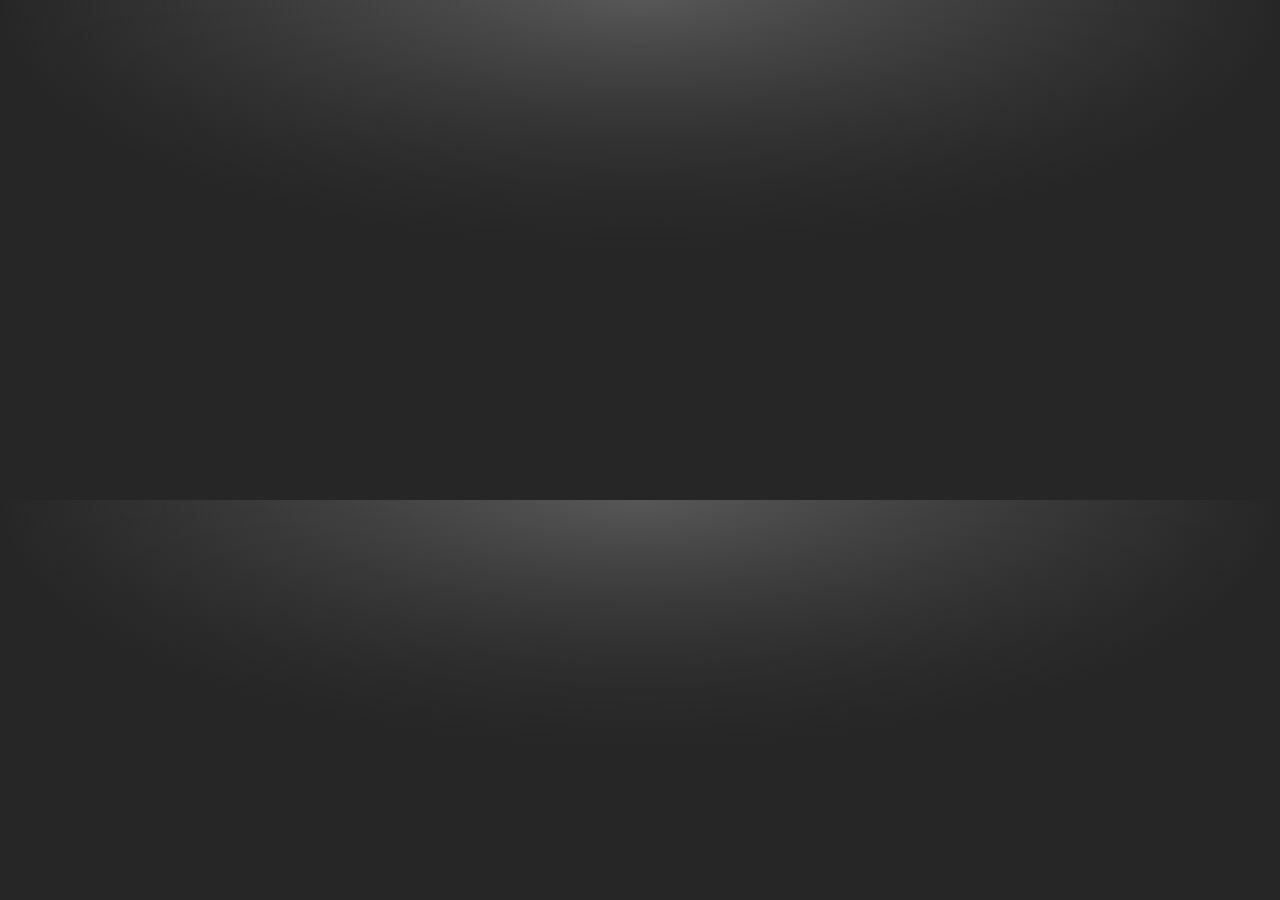
<file: testing.html>
<!DOCTYPE html>

<html lang="en">

<head>

  <meta charset="UTF-8">
  <meta http-equiv="X-UA-Compatible" content="IE=edge">
  <meta name="viewport" content="width=device-width, initial-scale=1.0">
  <title>CSS-Tricks</title>
  <link rel="stylesheet" href="css/home-main.css">
  <script type="module" src="js/home-main.js"></script>

</head>

<body>

  <div style="height:500px"></div>

</body>

</html>
</file>
<file: css/home-main.css>
@font-face {
  font-family: Blanco;
  src: url("../fonts/blanco-regular.woff2") format("woff2");
  font-weight: normal;
}
@font-face {
  font-family: Blanco;
  src: url("../fonts/blanco-italic.woff2") format("woff2");
  font-weight: normal;
  font-style: italic;
}
@font-face {
  font-family: Blanco;
  src: url("../fonts/blanco-bold.woff2") format("woff2");
  font-weight: bold;
}
@font-face {
  font-family: Primer;
  src: url("../fonts/primer-bold.woff2") format("woff2");
  font-weight: bold;
}
body {
  margin: 0;
  background-color: rgb(38, 38, 38);
  background-image: radial-gradient(50% 50% at 50% 0%, rgba(0, 0, 0, 0.66), rgb(38, 38, 38)), linear-gradient(rgb(255, 255, 255), rgb(38, 38, 38));
  font-family: Blanco, serif;
}

.heading {
  margin: 0.3em 0 0.6em 0;
  font-size: 32px;
  line-height: 115%;
  font-family: Primer, sans-serif;
  color: rgb(0, 0, 0);
}

.heading--huge {
  font-size: 48px;
}

.heading--small {
  font-size: 22px;
}

.heading--color-2 {
  color: rgb(255, 255, 255);
}

.heading--fancy {
  font-weight: normal;
  font-family: Blanco, serif;
}

.heading--no-margin {
  margin: 0;
}

.link {
  color: rgb(0, 137, 199);
  text-decoration: none;
}
.link:hover {
  opacity: 0.8;
}

.link--color-2 {
  color: rgb(255, 122, 24);
}

.link--color-3 {
  color: rgb(0, 0, 0);
}

.link--color-4 {
  color: rgb(255, 255, 255);
}

.link--color-5 {
  color: rgb(67, 67, 67);
}

.link--color-6 {
  color: rgb(169, 163, 159);
}
.link--color-6:hover {
  opacity: 1;
  color: rgb(255, 255, 255);
}

.article-preview {
  margin: 32px 0;
  background-color: rgb(255, 255, 255);
  border-radius: 8px;
}

.article-preview__image-link {
  display: block;
}

.article-preview__image {
  display: block;
  width: 100%;
  height: 250px;
  border-radius: 8px 8px 0 0;
  object-fit: cover;
  object-position: center;
}

.article-preview-text-part {
  padding: 20px;
  color: rgb(71, 71, 71);
}

.article-preview__text {
  margin-bottom: 24px;
  font-size: 17px;
  line-height: 180%;
}

.article-preview--big .article-preview__image {
  height: 200px;
}

@media (min-width: 800px) {
  .article-preview--big {
    position: relative;
  }
  .article-preview--big .article-preview__image-link {
    position: absolute;
    top: 0;
    left: 0;
    width: 50%;
    height: 100%;
  }
  .article-preview--big .article-preview__image-link::before {
    content: "";
    position: absolute;
    width: 120%;
    height: 100%;
    background: linear-gradient(130deg, #ff7a18, #af002d 41.07%, #319197 76.05%);
    border-radius: 8px;
    opacity: 0.75;
    pointer-events: none;
    mix-blend-mode: screen;
  }
  .article-preview--big .article-preview__image-link::after {
    content: "";
    position: absolute;
    top: 0;
    right: 0;
    width: 40%;
    height: 100%;
    background-image: linear-gradient(90deg, transparent, rgb(255, 255, 255));
    pointer-events: none;
  }
  .article-preview--big .article-preview__image {
    height: 100%;
    border-radius: 8px 0 0 8px;
  }
  .article-preview--big .article-preview-text-part {
    position: relative;
    padding: 32px 32px 32px 50%;
    z-index: 1;
  }
  .article-preview--big .article-preview__text {
    font-size: 20px;
  }
}
@media (min-width: 1000px) {
  .article-preview--big .article-preview__image-link {
    width: 60%;
  }
}
.author {
  display: flex;
  align-items: center;
  gap: 12px;
  font-size: 16px;
}

.author__name {
  font-weight: bold;
}

.author__picture {
  display: block;
  width: 40px;
  border-radius: 50%;
}
.author__picture:hover {
  opacity: 0.8;
}

.basic-nav {
  max-width: 100%;
}

.basic-nav__list {
  display: flex;
  margin: 0;
  padding: 0;
  overflow: auto;
  list-style: none;
}

.basic-nav__link {
  display: block;
  padding: 10px;
  font-size: 12px;
  font-weight: bold;
  font-family: Primer;
  text-decoration: none;
  text-transform: uppercase;
  color: rgb(255, 255, 255);
  white-space: nowrap;
  user-select: none;
}
.basic-nav__link:hover {
  color: rgb(255, 122, 24);
  background-color: rgba(255, 255, 255, 0.1);
}

.button {
  padding: 0.8em 2em;
  font-size: 16px;
  color: rgb(255, 255, 255);
  background-color: rgb(94, 94, 94);
  text-transform: uppercase;
  text-align: center;
  border: none;
  border-bottom: 1px solid #262626;
  border-right: 1px solid #262626;
  font-weight: bold;
  box-shadow: inset 1px 1px 0 #777, 0 2px 3px rgba(0, 0, 0, 0.4);
  border-radius: 3px;
}
.button:hover {
  opacity: 0.8;
  cursor: pointer;
}

.content-and-ads {
  display: grid;
  gap: 32px;
  padding: 48px 0;
}

.content-and-ads__content > .button {
  grid-column: 1/-1;
}

.content-and-ads__ads {
  display: grid;
  gap: 16px;
  grid-template-columns: 300px;
  justify-content: center;
}

@media (min-width: 640px) {
  .content-and-ads__content {
    display: grid;
    grid-template-columns: repeat(2, auto);
    gap: 24px;
  }
  .content-and-ads__content > .article-preview {
    margin: 0;
  }
}
@media (min-width: 800px) {
  .content-and-ads {
    display: flex;
    gap: 24px;
  }
  .content-and-ads__content {
    grid-template-columns: auto;
  }
  .content-and-ads__ads {
    align-content: start;
  }
}
@media (min-width: 1200px) {
  .content-and-ads__content {
    grid-template-columns: repeat(2, 1fr);
  }
}
@media (min-width: 1440px) {
  .content-and-ads__content {
    grid-template-columns: repeat(3, 1fr);
  }
}
.cool-prompt {
  position: relative;
  margin-top: -48px;
  padding: 24px;
  color: rgb(255, 255, 255);
  background-color: rgb(67, 67, 67);
  border-radius: 0 0 8px 8px;
}
.cool-prompt::before {
  content: "";
  position: absolute;
  top: 0;
  left: -20px;
  width: 0;
  height: 0;
  border-width: 24px 10px;
  border-color: transparent rgb(144, 144, 144) rgb(144, 144, 144) transparent;
  border-style: solid;
}

.cool-prompt__heading {
  margin: 0 0 4px;
  color: rgb(255, 122, 24);
  text-transform: uppercase;
}

.cool-prompt__form {
  display: flex;
  gap: 16px;
  margin-top: 24px;
}
.cool-prompt__form > :nth-child(1) {
  width: 65%;
}
.cool-prompt__form > :nth-child(2) {
  width: 35%;
  padding-left: 0;
  padding-right: 0;
}

@media (min-width: 800px) {
  .cool-prompt__form > :nth-child(1), .cool-prompt__form > :nth-child(2) {
    width: auto;
  }
  .cool-prompt__form > :nth-child(2) {
    padding-left: 1em;
    padding-right: 1em;
  }
}
.fancy-cards-container {
  display: flex;
  gap: 24px;
  position: relative;
}
.fancy-cards-container::after {
  content: "";
  position: absolute;
  right: 0;
  top: 27px;
  width: 5px;
  height: 370px;
  background-image: linear-gradient(130deg, #ff7a18, #af002d 41.07%, #319197 76.05%);
  border-radius: 8px;
  box-shadow: rgb(0, 0, 0) -10px 0px 20px 3px;
}

/********************************************/
.fancy-category-card {
  display: flex;
  align-items: flex-end;
  flex-shrink: 0;
  position: relative;
  width: 175px;
  padding: 24px;
  margin-top: 32px;
  box-sizing: border-box;
  background-color: rgb(0, 0, 0);
  color: rgb(255, 255, 255);
  border-radius: 8px;
}
.fancy-category-card::before {
  content: "";
  position: absolute;
  top: -5px;
  left: -5px;
  z-index: -1;
  width: calc(100% + 10px);
  height: calc(100% + 10px);
  background-image: linear-gradient(130deg, #ff7a18, #af002d 41.07%, #319197 76.05%);
  border-radius: 8px;
}

.fancy-category-card__heading {
  width: min-content;
  margin-bottom: 1em;
}

.fancy-category-card__span {
  display: block;
  margin-bottom: 6px;
}

/********************************************/
.fancy-cards-list {
  display: flex;
  margin: 0;
  padding: 32px 0 32px 52px;
  list-style: none;
  overflow: auto;
}

.fancy-cards-item {
  position: relative;
  transition: 300ms;
}
.fancy-cards-item:not(.fancy-cards-item:first-of-type) {
  margin-left: -70px;
}
.fancy-cards-item:hover > .fancy-cards-article {
  transform: rotate(6deg) translateY(-10px);
}
.fancy-cards-item:hover ~ .fancy-cards-item {
  margin-left: 0;
}

/********************************************/
.fancy-cards-article {
  display: flex;
  flex-direction: column;
  justify-content: space-between;
  width: 190px;
  height: 360px;
  padding: 24px;
  box-sizing: border-box;
  background-color: rgb(67, 67, 67);
  background-image: linear-gradient(85deg, rgb(67, 67, 67), rgb(38, 38, 38));
  border-radius: 8px;
  box-shadow: rgb(0, 0, 0) -31.6px 0px 47.4px -31.6px;
  transition: 300ms;
}

.fancy-cards-article__date {
  color: rgb(119, 119, 119);
}

.fancy-cards-article__date-emphasis {
  color: rgb(212, 212, 212);
  font-weight: bold;
}

.fancy-cards-article__author {
  display: flex;
  align-items: center;
  gap: 12px;
}

/********************************************/
@media (min-width: 800px) {
  .fancy-category-card {
    width: 250px;
  }
  .fancy-cards-article {
    width: 320px;
  }
  .fancy-cards-item:not(.fancy-cards-item:first-of-type) {
    margin-left: -130px;
  }
  .fancy-cards-item:hover ~ .fancy-cards-item {
    margin-left: 0;
  }
}
.horizontal-list {
  display: flex;
  flex-wrap: wrap;
  gap: 2px 12px;
  margin: 0;
  padding: 0;
  list-style: none;
}

.horizontal-list--stylish {
  font-size: 9.25px;
  text-transform: uppercase;
  font-weight: bold;
  font-family: Primer;
}

@media (min-width: 800px) {
  .horizontal-list--stylish {
    font-size: 12px;
  }
}
.input {
  padding: 0 0.5em;
  font-size: 16px;
  background-color: rgb(234, 234, 234);
  border: none;
  border-radius: 3px;
}

.logo {
  display: inline-flex;
  align-items: center;
  gap: 6px;
}

.logo__icon {
  width: 20px;
}

.logo__text {
  width: 275px;
}

.mini-ad {
  position: sticky;
  top: 16px;
  display: grid;
  grid-template-columns: 60% 40%;
  gap: 12px;
  padding: 24px;
  background-color: rgb(234, 234, 234);
  border-radius: 8px;
}

.mini-ad__image {
  display: block;
  width: 100%;
  border-radius: 8px;
}
.mini-ad__image:hover {
  opacity: 0.8;
}

.mini-ad__text {
  margin: 0;
  font-size: 10px;
  line-height: 160%;
}

.mini-ad__ads-by {
  position: absolute;
  bottom: 8px;
  right: 8px;
  font-size: 11px;
}

.named-list {
  display: grid;
  align-content: start;
  gap: 8px;
  margin: 24px 0;
  padding: 0;
  list-style: none;
}

.named-list__name {
  text-transform: uppercase;
  color: rgb(255, 122, 24);
  font-weight: bold;
  font-family: Primer;
}

.search-button {
  position: fixed;
  top: 12px;
  left: calc(100% - 56px);
  z-index: 5;
  width: 32px;
  height: 32px;
  padding: 0;
  border: none;
  background-color: transparent;
  border-radius: 50%;
  filter: drop-shadow(rgba(0, 0, 0, 0.3) 0px 2px 5px);
}
.search-button:hover {
  opacity: 0.8;
  cursor: pointer;
}

.search-button__icon {
  width: 100%;
}

@media (min-width: 1500px) {
  .search-button {
    left: calc(100% - 56px + (1500px - 100%) / 2);
  }
}
@media (min-width: 1564px) {
  .search-button {
    left: calc(100% - 32px + (1500px - 100%) / 2);
  }
}
.sponsored-post {
  padding: 12px;
  font-size: 12px;
  background-color: rgb(255, 255, 255);
  border-radius: 8px;
}

.sponsored-post__image {
  display: block;
  width: 100%;
  margin-bottom: 20px;
  border-radius: 8px;
  box-shadow: 0 0 50px rgba(17, 17, 17, 0.5);
  transition: 300ms;
}
.sponsored-post__image:hover {
  opacity: 0.8;
  transform: rotateZ(-4deg) translateY(-6px);
}

.sponsored-post__sponsored-span {
  font-size: 0.8em;
  text-transform: uppercase;
  color: rgb(0, 137, 199);
}

.sponsored-post__text {
  margin: 4px 0 0;
  line-height: 160%;
}

.sponsored-post__accent {
  font-family: monospace;
  text-transform: uppercase;
}

.sponsors-promo {
  display: flex;
  flex-direction: column;
  gap: 8px;
  padding: 16px;
  box-sizing: border-box;
  background-color: rgb(255, 255, 255);
  border-radius: 8px;
}

.sponsors-promo__logo {
  display: block;
}
.sponsors-promo__logo:hover {
  opacity: 0.7;
}

.sponsors-promo__image {
  display: block;
  width: 100%;
  max-width: 400px;
}

.sponsors-promo__text {
  margin: 0;
  font-size: 14px;
  line-height: 180%;
}

@media (min-width: 1000px) {
  .sponsors-promo {
    flex-direction: row;
    align-items: center;
    gap: 32px;
    padding: 32px;
  }
  .sponsors-promo__image {
    min-width: 400px;
    max-width: 520px;
  }
  .sponsors-promo__text {
    width: 60%;
    font-size: 16px;
  }
}
.the-footer {
  background-color: rgb(17, 17, 17);
}

.the-footer-content {
  max-width: 1500px;
  margin: auto;
  padding: 0 24px 24px;
}

.the-footer__top {
  display: flex;
  justify-content: center;
  align-items: flex-end;
  flex-wrap: wrap-reverse;
  gap: 32px;
  margin-bottom: 48px;
}

.the-footer__bottom {
  display: grid;
  grid-template-columns: repeat(2, auto);
}

@media (min-width: 800px) {
  .the-footer__top {
    justify-content: space-between;
    flex-wrap: nowrap;
    gap: 64px;
  }
}
@media (min-width: 940px) {
  .the-footer__bottom {
    grid-template-columns: repeat(3, auto);
    justify-content: start;
    gap: 128px;
  }
}
.the-header {
  background-color: rgb(17, 17, 17);
  border-bottom: 1px solid rgb(103, 103, 103);
}

.the-header-content {
  display: flex;
  flex-flow: column;
  gap: 8px 48px;
  position: relative;
  max-width: 1500px;
  margin: auto;
  padding: 16px 24px 0 24px;
}

@media (min-width: 1140px) {
  .the-header-content {
    padding-bottom: 16px;
  }
  .the-header-content {
    flex-flow: row;
    align-items: center;
  }
  .the-header-content .basic-nav__list {
    overflow: visible;
  }
  .the-header-content .basic-nav__link {
    display: inline;
    padding: 30px 12px 21px;
  }
}
.website-content {
  max-width: 1500px;
  margin: auto;
  padding: 16px 16px 256px;
  background-image: url("../images/icons/star.webp");
  background-repeat: no-repeat;
  background-position: right 80px bottom -15px;
}

@media (min-width: 800px) {
  .website-content {
    padding: 32px 24px 256px;
    background-position: left 20px bottom -50px;
  }
}
@media (min-width: 1100px) {
  .website-content {
    padding-top: 48px;
  }
}

/*# sourceMappingURL=home-main.css.map */
</file>
